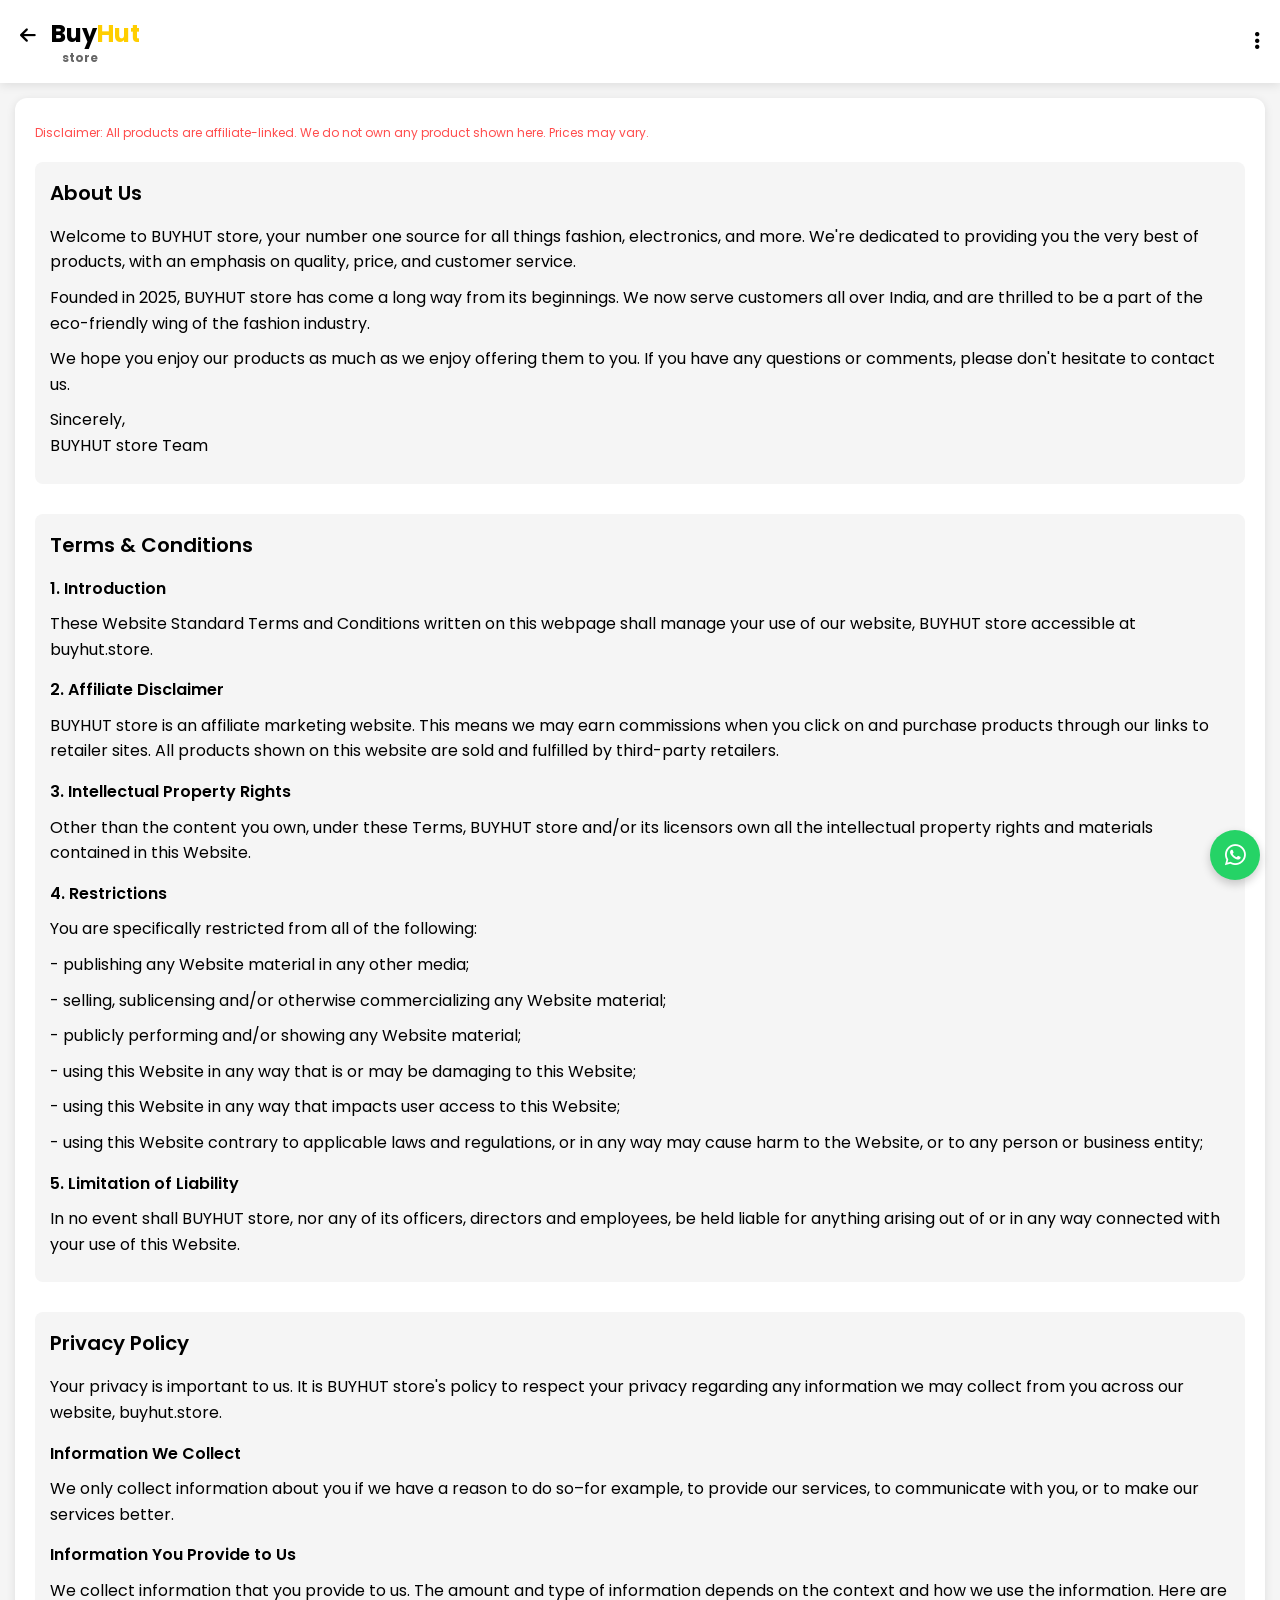
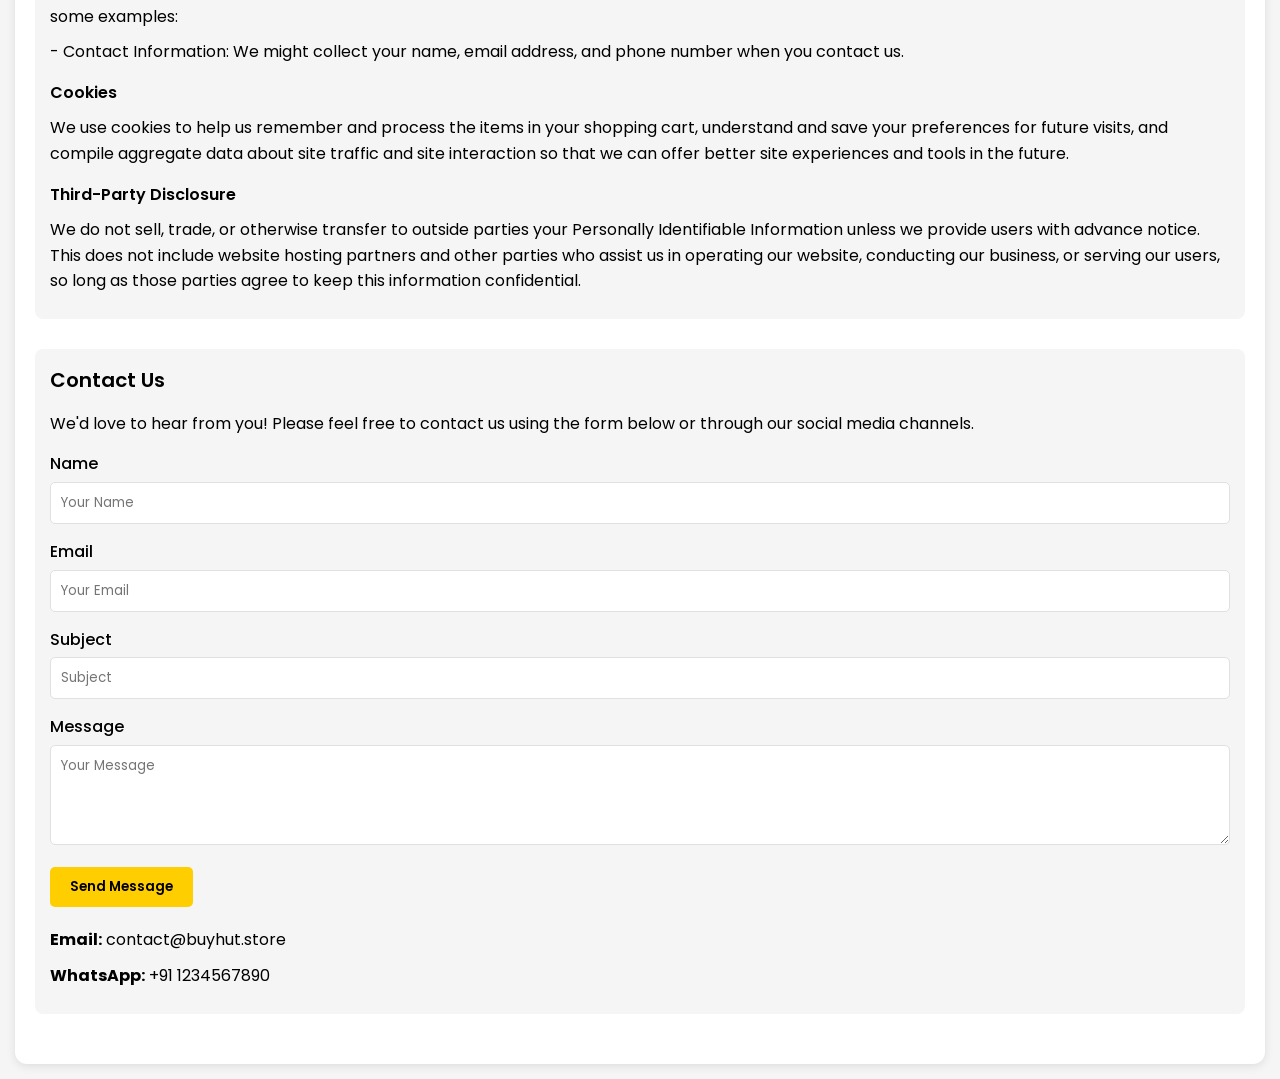
<file: info.html>
<!DOCTYPE html>
<html lang="en">
<head>
    <meta charset="UTF-8">
    <meta name="viewport" content="width=device-width, initial-scale=1.0">
    <title>BUYHUT store - Info</title>
    <meta name="description" content="BUYHUT store - Information, privacy policy, terms and conditions, and contact details.">
    <link rel="stylesheet" href="styles.css">
    <link rel="stylesheet" href="https://cdnjs.cloudflare.com/ajax/libs/font-awesome/6.0.0/css/all.min.css">
    <link rel="preconnect" href="https://fonts.googleapis.com">
    <link rel="preconnect" href="https://fonts.gstatic.com" crossorigin>
    <link href="https://fonts.googleapis.com/css2?family=Poppins:wght@300;400;500;600;700&display=swap" rel="stylesheet">
    <link rel="icon" href="images/favicon.ico" type="image/x-icon">
    <style>
        .back-arrow {
            margin-right: 10px;
            font-size: 18px;
            vertical-align: middle;
        }
        
        .info-container {
            padding: 20px;
            background-color: var(--primary-white);
            margin: 15px;
            border-radius: var(--border-radius);
            box-shadow: var(--shadow);
        }
        
        .info-section {
            margin-bottom: 30px;
            padding: 15px;
            background-color: var(--light-gray);
            border-radius: 8px;
        }
        
        .info-section h2 {
            margin-bottom: 15px;
            color: var(--primary-black);
            font-size: 20px;
            font-weight: 600;
        }
        
        .info-section h3 {
            margin: 15px 0 10px;
            font-size: 16px;
            font-weight: 600;
        }
        
        .info-section p {
            margin-bottom: 10px;
            line-height: 1.6;
        }
        
        .contact-form {
            margin-top: 15px;
        }
        
        .form-group {
            margin-bottom: 15px;
        }
        
        .form-group label {
            display: block;
            margin-bottom: 5px;
            font-weight: 500;
        }
        
        .form-group input,
        .form-group textarea {
            width: 100%;
            padding: 10px;
            border: 1px solid var(--medium-gray);
            border-radius: 5px;
            font-family: 'Poppins', sans-serif;
        }
        
        .form-group textarea {
            height: 100px;
            resize: vertical;
        }
        
        .submit-button {
            background-color: var(--primary-yellow);
            color: var(--primary-black);
            border: none;
            padding: 10px 20px;
            border-radius: 5px;
            font-weight: 600;
            cursor: pointer;
        }
        
        .disclaimer-container {
            overflow: hidden;
            padding: 5px 0;
            margin-bottom: 15px;
        }
        
        .disclaimer-ticker {
            font-size: 12px;
            color: var(--accent-red);
            white-space: nowrap;
            animation: ticker 20s linear infinite;
        }
        
        @keyframes ticker {
            0% { transform: translateX(100%); }
            100% { transform: translateX(-100%); }
        }
    </style>
</head>
<body>
    <!-- Navigation Bar -->
    <header>
        <div class="logo">
            <a href="index.html">
                <i class="fas fa-arrow-left back-arrow"></i>
                <span class="buy">Buy</span><span class="hut">Hut</span>
                <span class="store">store</span>
            </a>
        </div>
        <div class="menu-icon" id="menuIcon">
            <i class="fas fa-ellipsis-v"></i>
        </div>
    </header>

    <!-- Info Container -->
    <div class="info-container">
        <div class="disclaimer-container">
            <div class="disclaimer-ticker">
                Disclaimer: All products are affiliate-linked. We do not own any product shown here. Prices may vary.
            </div>
        </div>
        
        <div class="info-section" id="aboutSection">
            <h2>About Us</h2>
            <p>Welcome to BUYHUT store, your number one source for all things fashion, electronics, and more. We're dedicated to providing you the very best of products, with an emphasis on quality, price, and customer service.</p>
            
            <p>Founded in 2025, BUYHUT store has come a long way from its beginnings. We now serve customers all over India, and are thrilled to be a part of the eco-friendly wing of the fashion industry.</p>
            
            <p>We hope you enjoy our products as much as we enjoy offering them to you. If you have any questions or comments, please don't hesitate to contact us.</p>
            
            <p>Sincerely,<br>BUYHUT store Team</p>
        </div>
        
        <div class="info-section" id="termsSection">
            <h2>Terms & Conditions</h2>
            <h3>1. Introduction</h3>
            <p>These Website Standard Terms and Conditions written on this webpage shall manage your use of our website, BUYHUT store accessible at buyhut.store.</p>
            
            <h3>2. Affiliate Disclaimer</h3>
            <p>BUYHUT store is an affiliate marketing website. This means we may earn commissions when you click on and purchase products through our links to retailer sites. All products shown on this website are sold and fulfilled by third-party retailers.</p>
            
            <h3>3. Intellectual Property Rights</h3>
            <p>Other than the content you own, under these Terms, BUYHUT store and/or its licensors own all the intellectual property rights and materials contained in this Website.</p>
            
            <h3>4. Restrictions</h3>
            <p>You are specifically restricted from all of the following:</p>
            <p>- publishing any Website material in any other media;</p>
            <p>- selling, sublicensing and/or otherwise commercializing any Website material;</p>
            <p>- publicly performing and/or showing any Website material;</p>
            <p>- using this Website in any way that is or may be damaging to this Website;</p>
            <p>- using this Website in any way that impacts user access to this Website;</p>
            <p>- using this Website contrary to applicable laws and regulations, or in any way may cause harm to the Website, or to any person or business entity;</p>
            
            <h3>5. Limitation of Liability</h3>
            <p>In no event shall BUYHUT store, nor any of its officers, directors and employees, be held liable for anything arising out of or in any way connected with your use of this Website.</p>
        </div>
        
        <div class="info-section" id="privacySection">
            <h2>Privacy Policy</h2>
            <p>Your privacy is important to us. It is BUYHUT store's policy to respect your privacy regarding any information we may collect from you across our website, buyhut.store.</p>
            
            <h3>Information We Collect</h3>
            <p>We only collect information about you if we have a reason to do so–for example, to provide our services, to communicate with you, or to make our services better.</p>
            
            <h3>Information You Provide to Us</h3>
            <p>We collect information that you provide to us. The amount and type of information depends on the context and how we use the information. Here are some examples:</p>
            <p>- Contact Information: We might collect your name, email address, and phone number when you contact us.</p>
            
            <h3>Cookies</h3>
            <p>We use cookies to help us remember and process the items in your shopping cart, understand and save your preferences for future visits, and compile aggregate data about site traffic and site interaction so that we can offer better site experiences and tools in the future.</p>
            
            <h3>Third-Party Disclosure</h3>
            <p>We do not sell, trade, or otherwise transfer to outside parties your Personally Identifiable Information unless we provide users with advance notice. This does not include website hosting partners and other parties who assist us in operating our website, conducting our business, or serving our users, so long as those parties agree to keep this information confidential.</p>
        </div>
        
        <div class="info-section" id="contactSection">
            <h2>Contact Us</h2>
            <p>We'd love to hear from you! Please feel free to contact us using the form below or through our social media channels.</p>
            
            <div class="contact-form">
                <div class="form-group">
                    <label for="name">Name</label>
                    <input type="text" id="name" placeholder="Your Name">
                </div>
                
                <div class="form-group">
                    <label for="email">Email</label>
                    <input type="email" id="email" placeholder="Your Email">
                </div>
                
                <div class="form-group">
                    <label for="subject">Subject</label>
                    <input type="text" id="subject" placeholder="Subject">
                </div>
                
                <div class="form-group">
                    <label for="message">Message</label>
                    <textarea id="message" placeholder="Your Message"></textarea>
                </div>
                
                <button class="submit-button" id="submitForm">Send Message</button>
            </div>
            
            <div style="margin-top: 20px;">
                <p><strong>Email:</strong> contact@buyhut.store</p>
                <p><strong>WhatsApp:</strong> +91 1234567890</p>
            </div>
        </div>
    </div>

    <!-- Bottom Sheet Menu -->
    <div class="bottom-sheet" id="bottomSheet">
        <div class="bottom-sheet-content">
            <div class="bottom-sheet-header">
                <h3>Menu</h3>
                <span class="close-sheet">&times;</span>
            </div>
            <div class="bottom-sheet-items">
                <div class="menu-item" data-page="about">About Us</div>
                <div class="menu-item" data-page="terms">Terms & Conditions</div>
                <div class="menu-item" data-page="privacy">Privacy Policy</div>
                <div class="menu-item" data-page="contact">Contact Us</div>
            </div>
        </div>
    </div>

    <!-- WhatsApp Chat Icon -->
    <a href="https://wa.me/1234567890" class="whatsapp-icon" target="_blank">
        <i class="fab fa-whatsapp"></i>
    </a>

    <!-- Toast Message -->
    <div class="toast" id="toast">
        <div class="toast-content">
            <i class="fas fa-info-circle"></i>
            <span id="toastMessage">Message sent successfully!</span>
        </div>
    </div>

    <!-- Scripts -->
    <script>
        document.addEventListener('DOMContentLoaded', () => {
            // Get URL parameters
            const urlParams = new URLSearchParams(window.location.search);
            const section = urlParams.get('section');
            
            // DOM Elements
            const accordions = document.querySelectorAll('.accordion-header');
            const menuIcon = document.getElementById('menuIcon');
            const bottomSheet = document.getElementById('bottomSheet');
            const closeSheet = document.querySelector('.close-sheet');
            const menuItems = document.querySelectorAll('.menu-item');
            const submitButton = document.getElementById('submitForm');
            const toast = document.getElementById('toast');
            
            // Open section based on URL parameter
            if (section) {
                openSection(section);
            }
            
            // Accordion functionality
            accordions.forEach(accordion => {
                accordion.addEventListener('click', () => {
                    const content = accordion.nextElementSibling;
                    const isActive = accordion.classList.contains('active');
                    
                    // Close all accordions
                    accordions.forEach(acc => {
                        acc.classList.remove('active');
                        acc.nextElementSibling.classList.remove('active');
                    });
                    
                    // Open clicked accordion if it wasn't active
                    if (!isActive) {
                        accordion.classList.add('active');
                        content.classList.add('active');
                    }
                });
            });
            
            // Menu icon
            menuIcon.addEventListener('click', () => {
                bottomSheet.style.display = 'block';
            });
            
            // Close sheet
            closeSheet.addEventListener('click', () => {
                bottomSheet.style.display = 'none';
            });
            
            // Menu items
            menuItems.forEach(item => {
                item.addEventListener('click', () => {
                    bottomSheet.style.display = 'none';
                    openSection(item.dataset.page);
                });
            });
            
            // Submit form
            submitButton.addEventListener('click', () => {
                const name = document.getElementById('name').value;
                const email = document.getElementById('email').value;
                const subject = document.getElementById('subject').value;
                const message = document.getElementById('message').value;
                
                if (name && email && subject && message) {
                    // In a real application, you would send this data to a server
                    // For now, just show a success message
                    showToast('Message sent successfully! We will get back to you soon.');
                    
                    // Clear form
                    document.getElementById('name').value = '';
                    document.getElementById('email').value = '';
                    document.getElementById('subject').value = '';
                    document.getElementById('message').value = '';
                } else {
                    showToast('Please fill in all fields.');
                }
            });
            
            // Close bottom sheet when clicking outside
            window.addEventListener('click', (e) => {
                if (e.target === bottomSheet) {
                    bottomSheet.style.display = 'none';
                }
            });
            
            // Function to open a specific section
            function openSection(sectionId) {
                const accordion = document.querySelector(`.accordion-header[data-section="${sectionId}"]`);
                if (accordion) {
                    // Close all accordions
                    accordions.forEach(acc => {
                        acc.classList.remove('active');
                        acc.nextElementSibling.classList.remove('active');
                    });
                    
                    // Open the specified accordion
                    accordion.classList.add('active');
                    accordion.nextElementSibling.classList.add('active');
                    
                    // Scroll to the accordion
                    accordion.scrollIntoView({ behavior: 'smooth' });
                }
            }
            
            // Show toast message
            function showToast(message) {
                const toastMessage = document.getElementById('toastMessage');
                toastMessage.textContent = message;
                toast.style.display = 'block';
                
                // Hide toast after 3 seconds
                setTimeout(() => {
                    toast.style.display = 'none';
                }, 3000);
            }
        });
    </script>
</body>
  </html>
</file>
<file: styles.css>
/* Global Styles */
:root {
    --primary-yellow: #ffce00;
    --primary-white: #ffffff;
    --primary-black: #000000;
    --accent-red: #ff4d4d;
    --light-gray: #f5f5f5;
    --medium-gray: #e0e0e0;
    --dark-gray: #666666;
    --shadow: 0 2px 10px rgba(0, 0, 0, 0.1);
    --border-radius: 12px;
}

* {
    margin: 0;
    padding: 0;
    box-sizing: border-box;
    font-family: 'Poppins', sans-serif;
}

body {
    background-color: var(--light-gray);
    color: var(--primary-black);
    line-height: 1.6;
    overflow-x: hidden;
}

a {
    text-decoration: none;
    color: inherit;
}

/* Header Styles */
header {
    display: flex;
    justify-content: space-between;
    align-items: center;
    padding: 15px 20px;
    background-color: var(--primary-white);
    box-shadow: var(--shadow);
    position: sticky;
    top: 0;
    z-index: 100;
}

.logo {
    font-size: 24px;
    font-weight: 700;
}

.buy {
    color: var(--primary-black);
}

.hut {
    color: var(--primary-yellow);
}

.store {
    display: block;
    font-size: 12px;
    text-align: center;
    margin-top: -5px;
    color: var(--dark-gray);
}

.page-title {
    font-size: 18px;
    font-weight: 500;
}

.menu-icon {
    font-size: 20px;
    cursor: pointer;
}

/* Search Bar Styles */
.search-container {
    padding: 15px 20px;
    background-color: var(--primary-white);
    border-bottom: 1px solid var(--medium-gray);
    position: sticky;
    top: 60px;
    z-index: 90;
}

.search-bar {
    display: flex;
    align-items: center;
    background-color: var(--light-gray);
    border-radius: 50px;
    padding: 10px 15px;
    margin-bottom: 10px;
}

.search-bar i {
    color: var(--dark-gray);
    margin-right: 10px;
}

.search-bar input {
    border: none;
    background: transparent;
    width: 100%;
    outline: none;
    font-size: 16px;
}

.disclaimer-container {
    overflow: hidden;
    padding: 5px 0;
}

.disclaimer-ticker {
    font-size: 12px;
    color: var(--accent-red);
    white-space: nowrap;
    animation: ticker 20s linear infinite;
}

@keyframes ticker {
    0% { transform: translateX(100%); }
    100% { transform: translateX(-100%); }
}

/* Category Navigation Styles */
.category-nav {
    display: flex;
    overflow-x: auto;
    padding: 15px 10px;
    background-color: var(--primary-white);
    scrollbar-width: none; /* Firefox */
    -ms-overflow-style: none; /* IE and Edge */
}

.category-nav::-webkit-scrollbar {
    display: none; /* Chrome, Safari, Opera */
}

.category-chip {
    flex: 0 0 auto;
    padding: 8px 20px;
    margin: 0 5px;
    background-color: var(--light-gray);
    border-radius: 50px;
    font-size: 14px;
    font-weight: 500;
    cursor: pointer;
    transition: all 0.3s ease;
    white-space: nowrap;
}

.category-chip.active {
    background-color: var(--primary-yellow);
    color: var(--primary-black);
}

/* Loading Spinner Styles */
.loading-container {
    display: flex;
    flex-direction: column;
    justify-content: center;
    align-items: center;
    height: 200px;
}

.spinner {
    width: 40px;
    height: 40px;
    border: 4px solid var(--medium-gray);
    border-top: 4px solid var(--primary-yellow);
    border-radius: 50%;
    animation: spin 1s linear infinite;
    margin-bottom: 15px;
}

@keyframes spin {
    0% { transform: rotate(0deg); }
    100% { transform: rotate(360deg); }
}

/* Products Grid Styles */
.products-container {
    display: grid;
    grid-template-columns: repeat(2, 1fr);
    gap: 15px;
    padding: 15px;
}

.product-card {
    background-color: var(--primary-white);
    border-radius: var(--border-radius);
    overflow: hidden;
    box-shadow: var(--shadow);
    position: relative;
    transition: transform 0.3s ease;
    margin-bottom: 5px;
}

.product-card:active {
    transform: scale(0.98);
}

.product-image-container {
    position: relative;
    padding-top: 100%; /* 1:1 Aspect Ratio */
    overflow: hidden;
}

.product-image {
    position: absolute;
    top: 0;
    left: 0;
    width: 100%;
    height: 100%;
    object-fit: cover;
}

.share-icon {
    position: absolute;
    top: 10px;
    right: 10px;
    background-color: rgba(255, 255, 255, 0.8);
    border-radius: 50%;
    width: 30px;
    height: 30px;
    display: flex;
    justify-content: center;
    align-items: center;
    cursor: pointer;
    z-index: 2;
    box-shadow: 0 2px 5px rgba(0, 0, 0, 0.2);
    transition: all 0.2s ease;
}

.share-icon:hover {
    transform: scale(1.1);
    background-color: rgba(255, 255, 255, 0.9);
}

.new-tag {
    position: absolute;
    top: 10px;
    left: 10px;
    background-color: var(--accent-red);
    color: var(--primary-white);
    padding: 3px 10px;
    border-radius: 3px;
    font-size: 12px;
    font-weight: 600;
    z-index: 2;
}

.product-info {
    padding: 12px;
}

.product-code {
    font-size: 12px;
    color: var(--dark-gray);
    margin-bottom: 5px;
}

.product-name {
    font-size: 14px;
    font-weight: 600;
    margin-bottom: 5px;
    display: -webkit-box;
    -webkit-line-clamp: 2;
    -webkit-box-orient: vertical;
    overflow: hidden;
    height: 42px;
}

.product-price {
    font-size: 16px;
    font-weight: 700;
    margin-bottom: 10px;
}

.buy-button {
    display: block;
    width: 100%;
    padding: 8px 0;
    background-color: var(--primary-yellow);
    color: var(--primary-black);
    text-align: center;
    border-radius: 5px;
    font-weight: 600;
    font-size: 14px;
    cursor: pointer;
    transition: background-color 0.3s ease;
}

.buy-button:hover {
    background-color: #e6b800;
}

/* Modal Styles */
.modal {
    display: none;
    position: fixed;
    top: 0;
    left: 0;
    width: 100%;
    height: 100%;
    background-color: rgba(0, 0, 0, 0.7);
    z-index: 1000;
    overflow-y: auto;
}

.modal-content {
    background-color: var(--primary-white);
    margin: 60px auto 20px;
    width: 90%;
    max-width: 600px;
    border-radius: var(--border-radius);
    position: relative;
    overflow: hidden;
}

.close-modal {
    position: absolute;
    top: 15px;
    right: 15px;
    font-size: 24px;
    cursor: pointer;
    z-index: 10;
    color: var(--primary-white);
    background-color: rgba(0, 0, 0, 0.5);
    width: 30px;
    height: 30px;
    border-radius: 50%;
    display: flex;
    justify-content: center;
    align-items: center;
}

.modal-body {
    padding: 20px;
}

.modal-image {
    width: 100%;
    border-radius: var(--border-radius);
    margin-bottom: 20px;
}

.modal-product-code {
    font-size: 14px;
    color: var(--dark-gray);
    margin-bottom: 5px;
}

.modal-product-name {
    font-size: 20px;
    font-weight: 700;
    margin-bottom: 10px;
}

.modal-product-price {
    font-size: 18px;
    font-weight: 700;
    margin-bottom: 15px;
}

.modal-product-description {
    margin-bottom: 20px;
    font-size: 14px;
    line-height: 1.6;
}

.modal-buy-button {
    display: block;
    width: 100%;
    padding: 12px 0;
    background-color: var(--primary-yellow);
    color: var(--primary-black);
    text-align: center;
    border-radius: 5px;
    font-weight: 600;
    font-size: 16px;
    cursor: pointer;
    margin-bottom: 20px;
}

.related-products {
    padding: 20px;
    background-color: var(--light-gray);
}

.related-products h3 {
    margin-bottom: 15px;
    font-size: 18px;
}

.related-products-container {
    display: flex;
    overflow-x: auto;
    gap: 15px;
    padding-bottom: 10px;
    scrollbar-width: none;
    -ms-overflow-style: none;
}

.related-products-container::-webkit-scrollbar {
    display: none;
}

.related-product-card {
    flex: 0 0 150px;
    background-color: var(--primary-white);
    border-radius: var(--border-radius);
    overflow: hidden;
    box-shadow: var(--shadow);
}

.related-product-image {
    width: 100%;
    height: 150px;
    object-fit: cover;
}

.related-product-info {
    padding: 10px;
}

.related-product-name {
    font-size: 12px;
    font-weight: 600;
    margin-bottom: 5px;
    display: -webkit-box;
    -webkit-line-clamp: 2;
    -webkit-box-orient: vertical;
    overflow: hidden;
    height: 36px;
}

.related-product-price {
    font-size: 14px;
    font-weight: 700;
}

/* Bottom Sheet Menu Styles */
.bottom-sheet {
    display: none;
    position: fixed;
    bottom: 0;
    left: 0;
    width: 100%;
    z-index: 1000;
    background-color: rgba(0, 0, 0, 0.5);
    height: 100%;
    opacity: 0;
    transition: opacity 0.3s ease;
}

.bottom-sheet.active {
    display: block;
    opacity: 1;
}

.bottom-sheet-content {
    background-color: var(--primary-white);
    border-top-left-radius: 20px;
    border-top-right-radius: 20px;
    padding: 20px;
    box-shadow: 0 -5px 20px rgba(0, 0, 0, 0.1);
    position: absolute;
    bottom: 0;
    left: 0;
    width: 100%;
    transform: translateY(100%);
    transition: transform 0.3s ease;
}

.bottom-sheet.active .bottom-sheet-content {
    transform: translateY(0);
}

.bottom-sheet-header {
    display: flex;
    justify-content: space-between;
    align-items: center;
    margin-bottom: 20px;
}

.bottom-sheet-header h3 {
    font-size: 18px;
    font-weight: 600;
}

.close-sheet {
    font-size: 24px;
    cursor: pointer;
}

.menu-item {
    padding: 15px 0;
    border-bottom: 1px solid var(--medium-gray);
    font-size: 16px;
    cursor: pointer;
}

.menu-item:last-child {
    border-bottom: none;
}

/* WhatsApp Icon Styles */
.whatsapp-icon {
    position: fixed;
    bottom: 20px;
    right: 20px;
    width: 50px;
    height: 50px;
    background-color: #25D366;
    color: var(--primary-white);
    border-radius: 50%;
    display: flex;
    justify-content: center;
    align-items: center;
    font-size: 24px;
    box-shadow: 0 4px 10px rgba(0, 0, 0, 0.2);
    z-index: 99;
}

/* Toast Message Styles */
.toast {
    position: fixed;
    bottom: 80px;
    left: 50%;
    transform: translateX(-50%);
    background-color: rgba(0, 0, 0, 0.8);
    color: var(--primary-white);
    padding: 12px 20px;
    border-radius: 50px;
    font-size: 14px;
    z-index: 1000;
    display: none;
}

.toast-content {
    display: flex;
    align-items: center;
}

.toast-content i {
    margin-right: 10px;
}

/* Media Queries */
@media (min-width: 768px) {
    .products-container {
        grid-template-columns: repeat(3, 1fr);
    }
}

@media (min-width: 1024px) {
    .products-container {
        grid-template-columns: repeat(4, 1fr);
    }
    
    .modal-content {
        max-width: 800px;
    }
}
</file>
